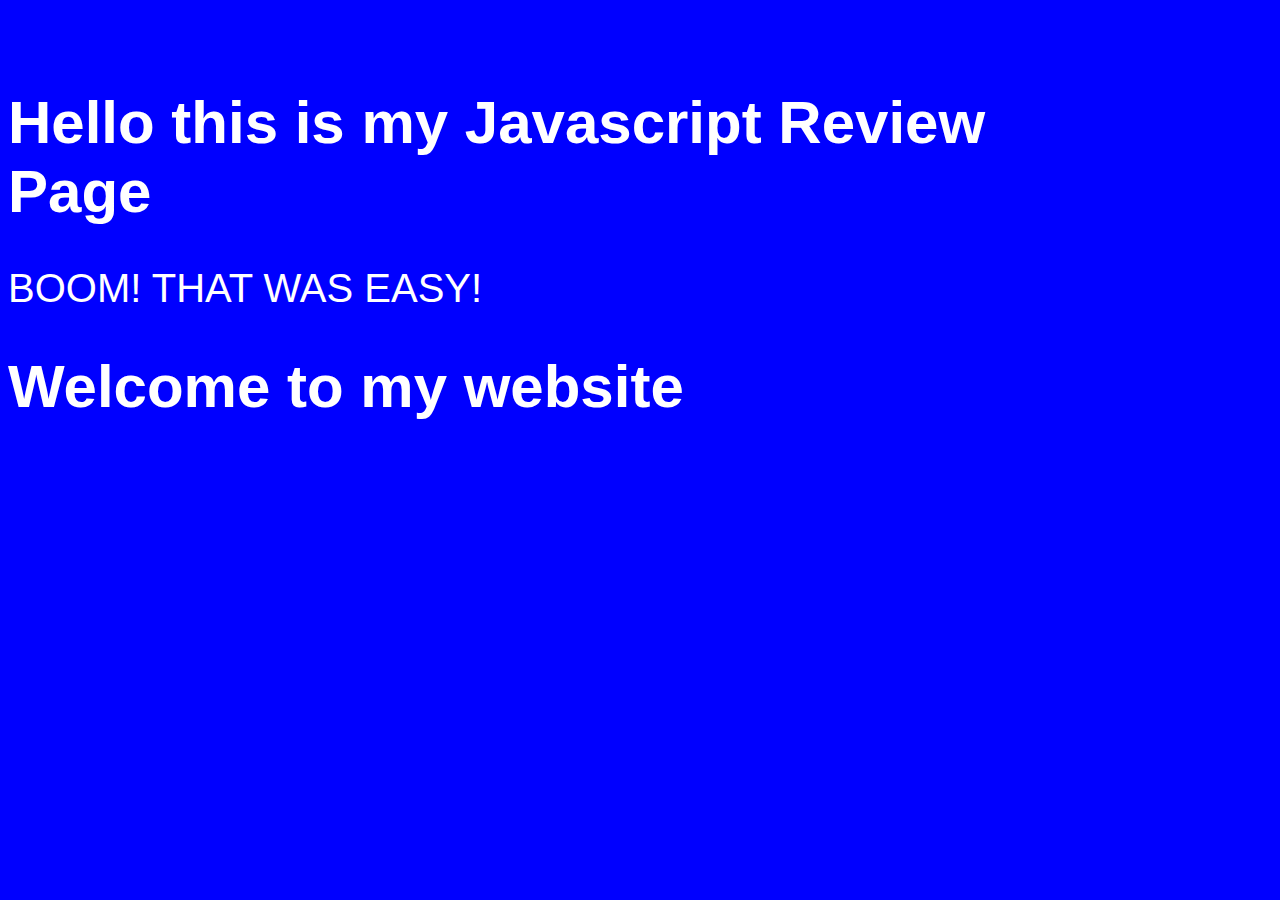
<file: Day 1/index.html>
<!DOCTYPE html>
<html lang="en">
<head>
    <meta charset="UTF-8">
    <meta http-equiv="X-UA-Compatible" content="IE=edge">
    <meta name="viewport" content="width=device-width, initial-scale=1.0">
    <link rel="stylesheet" href="./styles.css">
    <title>Document</title>
</head>
<body>
    <main>
        <h1>Hello this is my Javascript Review Page</h1>
        <p>Javascript is so cool!</p>
    </main>

    <script src = "script.js"></script>
</body>
</html>
</file>
<file: Day 1/styles.css>
body{
    color: white;
    background-color: blue;
    font-family: Arial, Helvetica, sans-serif;
}

h1{
    font-size: 60px;
}

p{
    font-size: 40px;
}

main{
    width: 90%;
    max-width: 1080px;
    padding: 40px 0 0;
}
</file>
